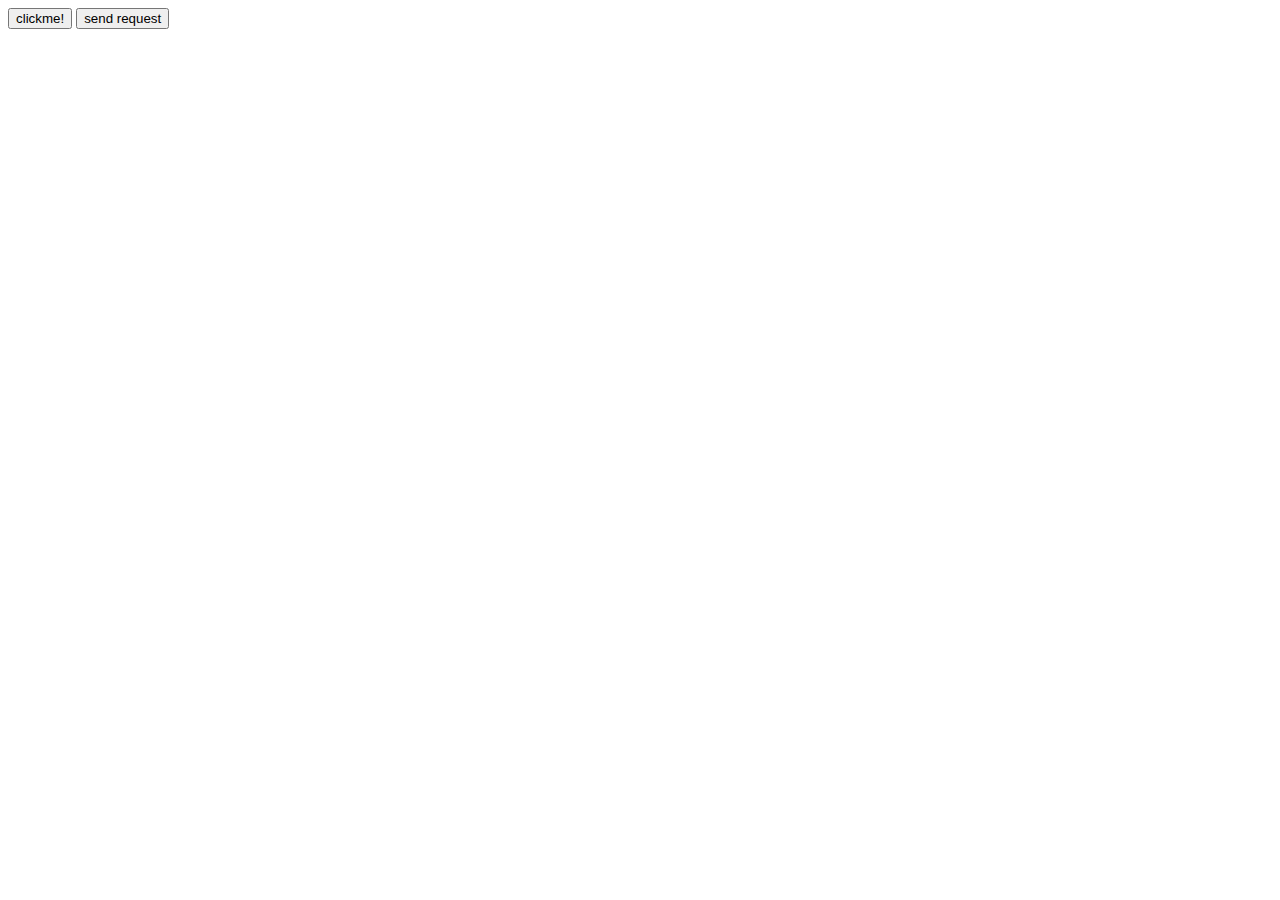
<file: lesson-5/index.html>
<!DOCTYPE html>
<html lang="en">
  <head>
    <meta charset="UTF-8" />
    <title>Title</title>
  </head>
  <body>
    <button class="show-log">clickme!</button>
    <button class="send-req">send request</button>

    <script src="./blocking-script.js"></script>
  </body>
</html>
</file>
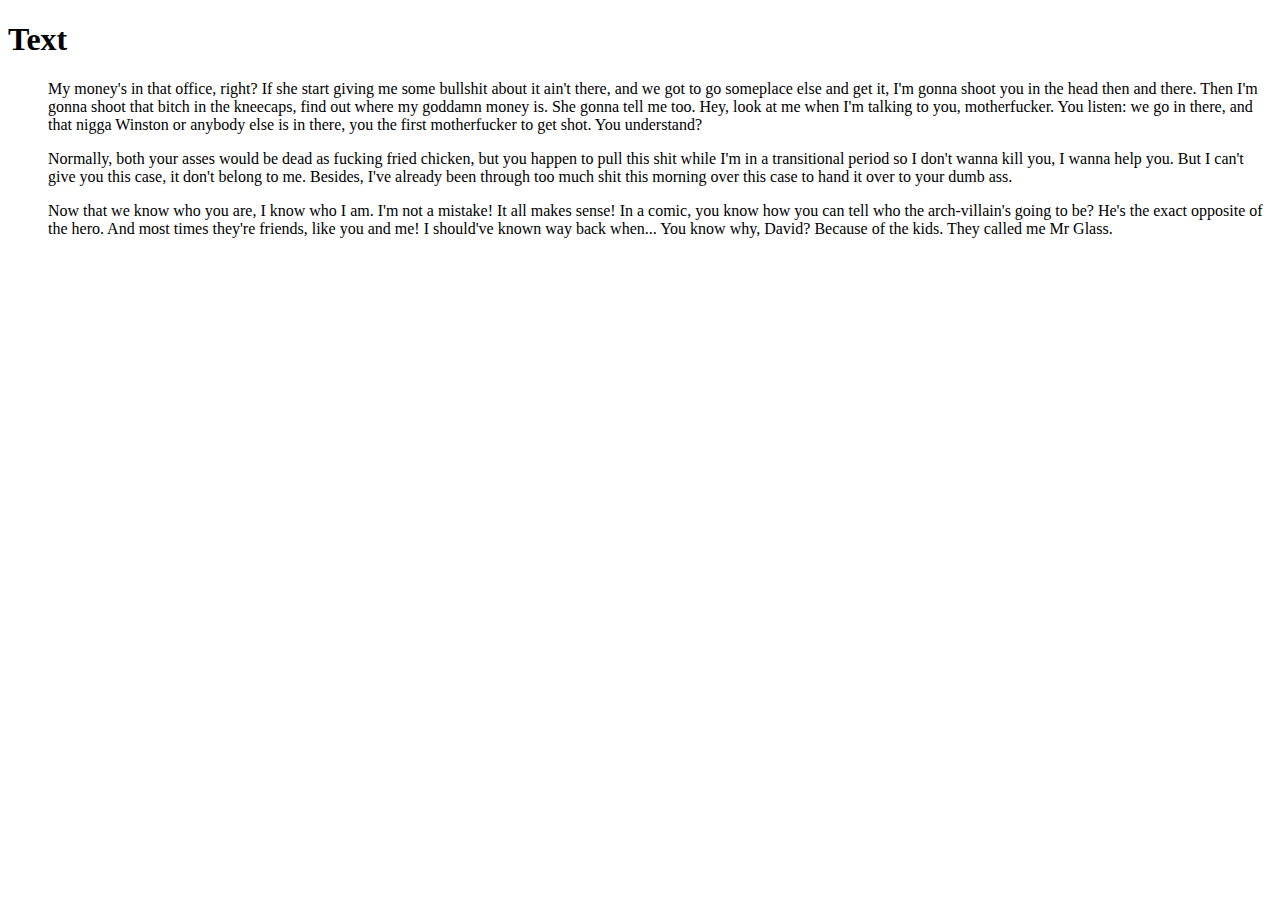
<file: working-with-DOM/index.html>
<!DOCTYPE html>
<html lang="en">
  <head>
    <meta charset="UTF-8" />
    <title>DOM</title>
    <meta name="viewport" content="width=device-width, initial-scale=1.0" />
  </head>
  <body>
    <h1>Text</h1>

    <ul class="paragraphs"></ul>

    <script src="script/text.js"></script>
    <script src="script/text-from-server.js"></script>
    <script src="script/main.js"></script>
  </body>
</html>
</file>
